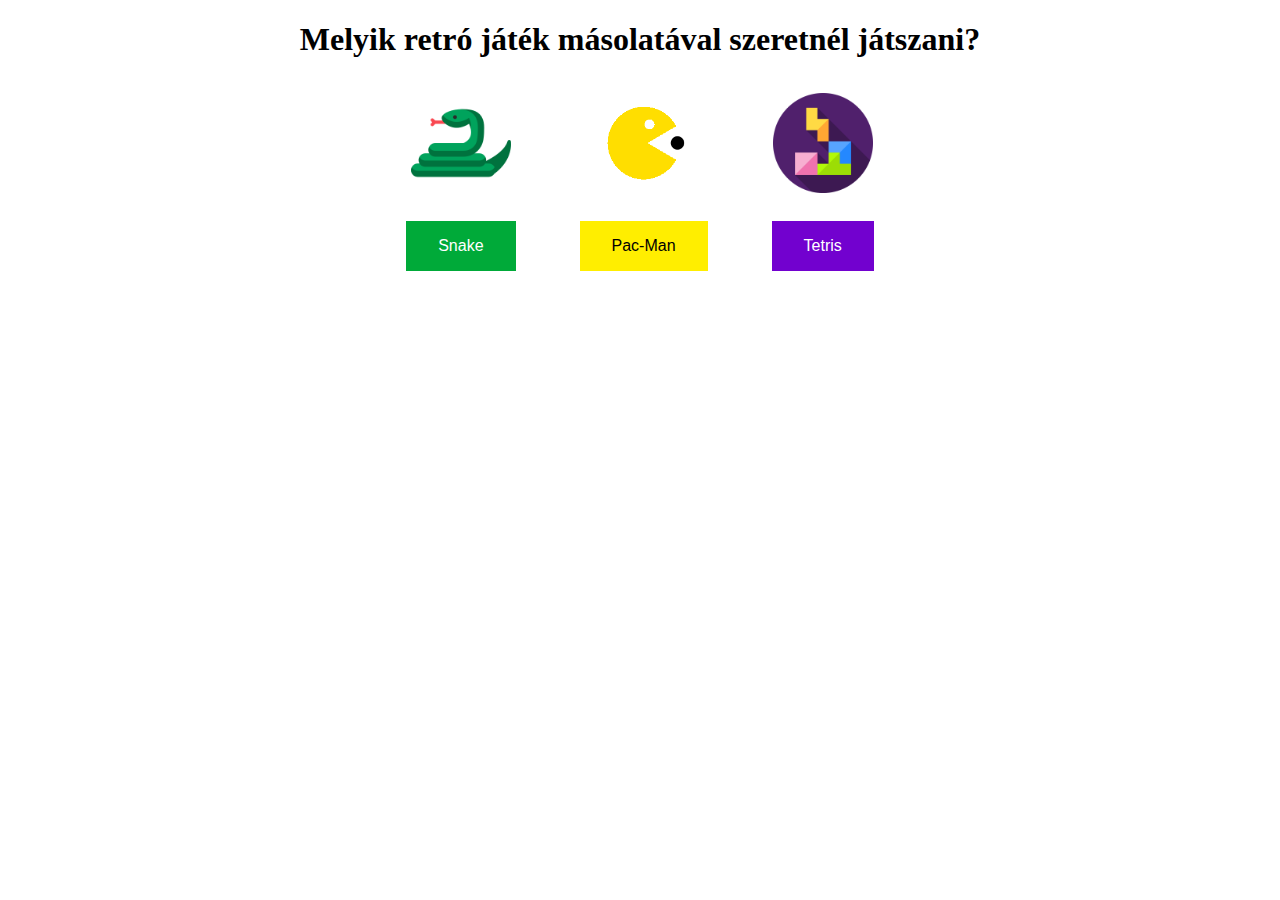
<file: index.html>
<!DOCTYPE html>
<html>
<head>
  <link rel="icon" href="pacman_icon.png">
  <title>Retro játékok</title>
</head>
<body>
  <link rel="stylesheet" href="stilus.css">
  <h1>Melyik retró játék másolatával szeretnél játszani?</h1>
  <table class="center">
      <tr>
          <td><img src="snake.jpg" alt="snake" class="center" height="100"></td>
          <td><img src="pacman.png" alt="pacman" class="center" height="120"></td>
          <td><img src="tetris.png" alt="tetris" class="center" height="100"></td>
      </tr>
      <tr>
          <td>
            <a href="snake_game">
                <button class="button snake">
                    Snake
                </button>
            </a>
          </td>
          <td>
            <a href="pacman_game">
              <button class="button pacman">
                  Pac-Man
              </button>
            </a>
          </td>
          <td>
            <a href="tetris_game">
              <button class="button tetris">
                  Tetris
              </button>
            </a>
          </td>
      </tr>
  </table>

</body>
</html>
</file>
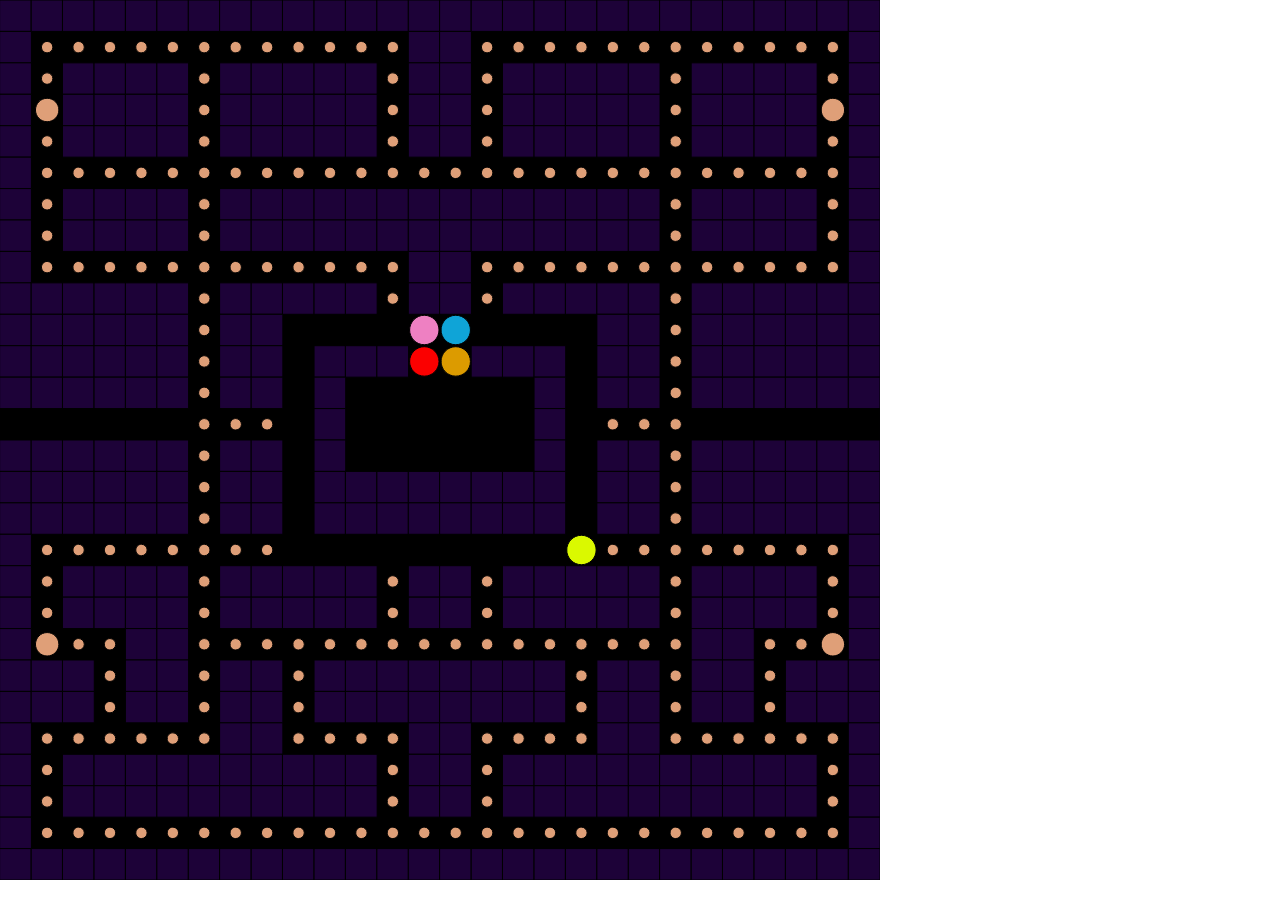
<file: pacman_game/index.html>
<!DOCTYPE html><html lang="en"><head>
    <link rel="icon" href="../pacman.png">
    <title>Pacman</title>
    <script src="p5.js"></script>
    <script src="p5.sound.min.js"></script>
    <link rel="stylesheet" type="text/css" href="style.css">
    <meta charset="utf-8">

  </head>
  <body>
    <script src="sketch.js"></script>
    <script src="map.js"></script>
    <script src="ghosts.js"></script>
  

</body></html>
</file>
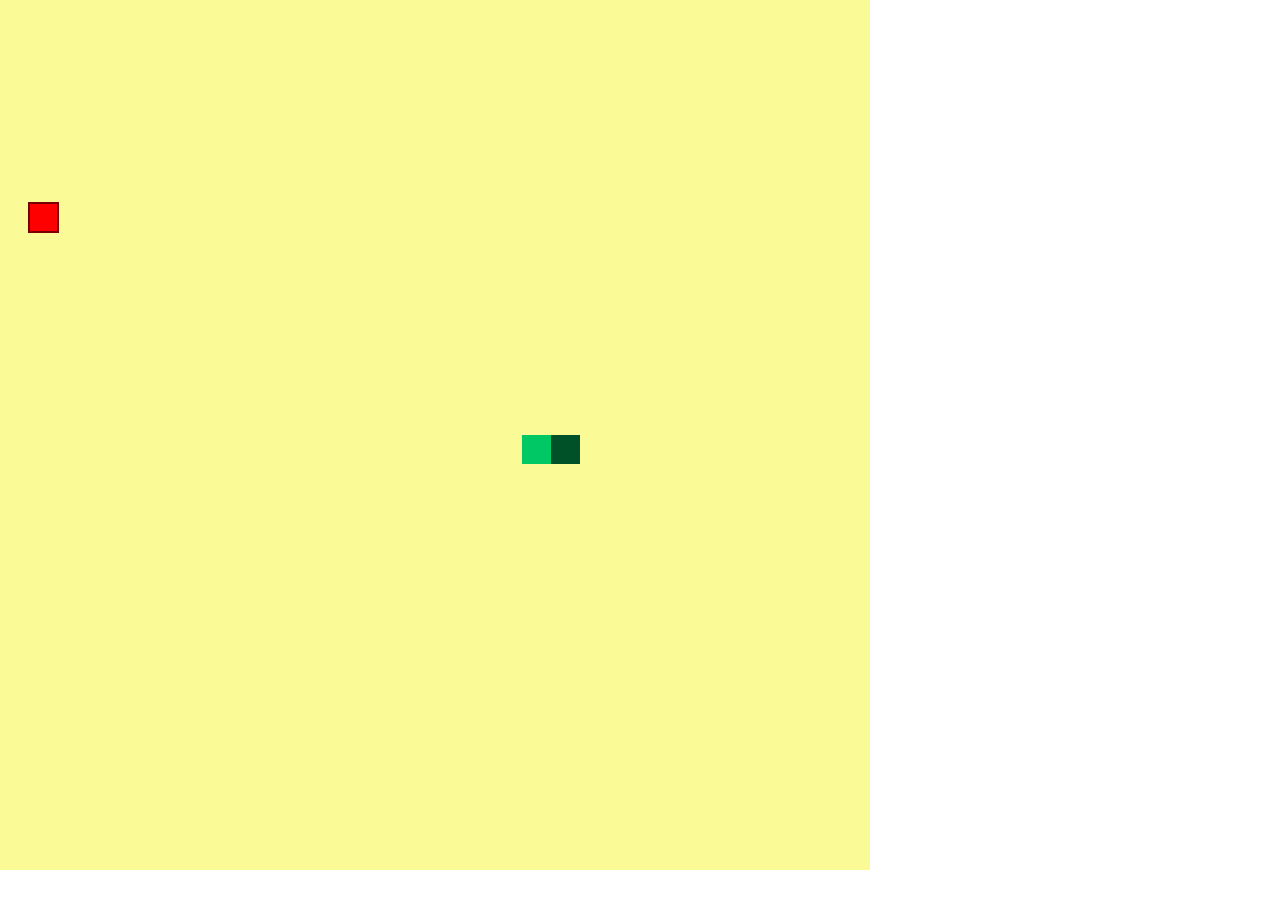
<file: snake_game/index.html>
<!DOCTYPE html><html lang="en"><head>
    <link rel="icon" href="../snake.jpg">
    <title>Snake</title>
    <script src="p5.js"></script>
    <script src="p5.sound.min.js"></script>
    <link rel="stylesheet" type="text/css" href="style.css">
    <meta charset="utf-8">

  </head>
  <body>
    <script src="sketch.js"></script>
  

</body></html>
</file>
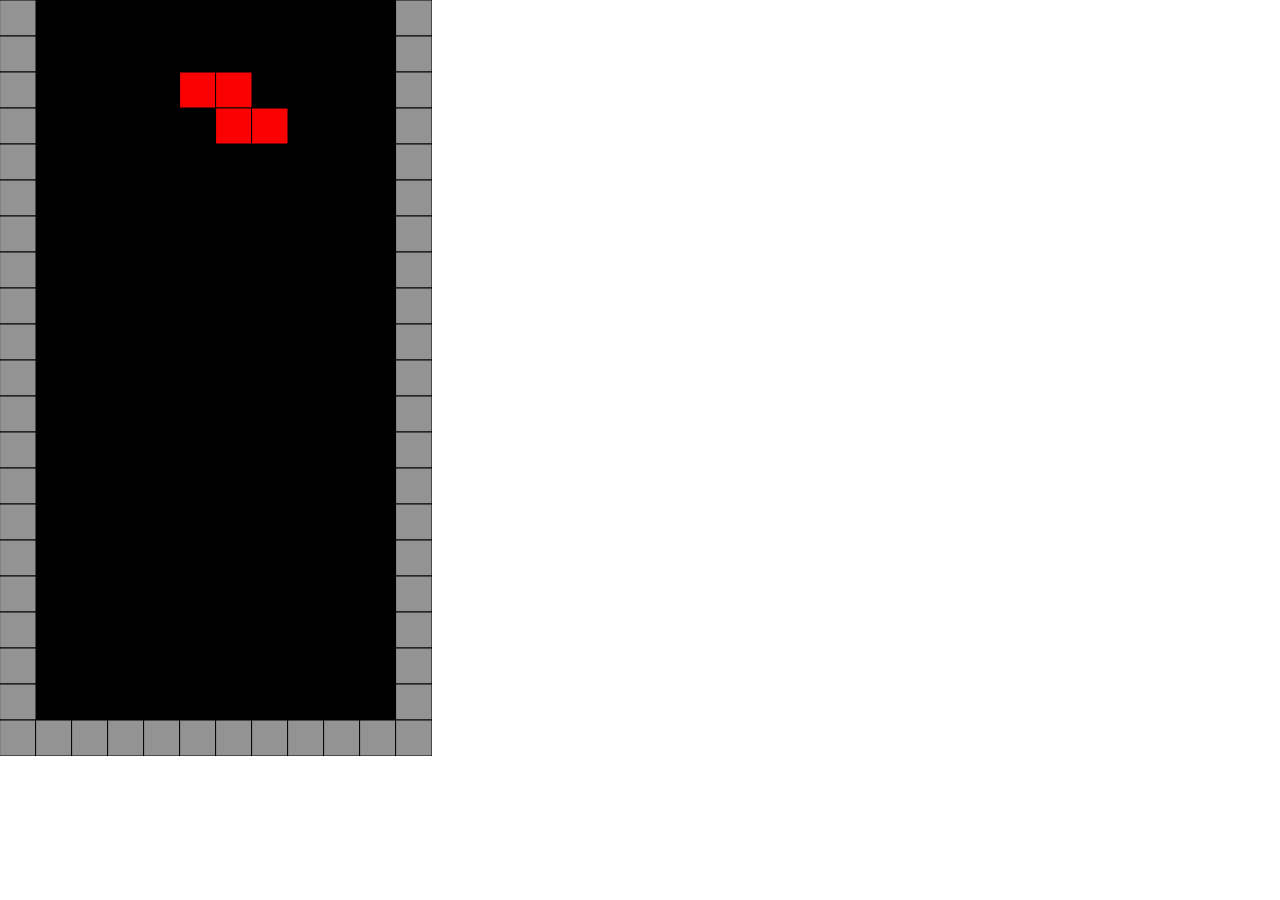
<file: tetris_game/index.html>
<!DOCTYPE html><html lang="en"><head>
    <link rel="icon" href="../tetris.png">
    <title>Tetris</title>
    <script src="p5.js"></script>
    <script src="p5.sound.min.js"></script>
    <link rel="stylesheet" type="text/css" href="style.css">
    <meta charset="utf-8">

  </head>
  <body>
    <script src="sketch.js"></script>
    <script src="map.js"></script>
    <script src="piece.js"></script>  

</body></html>
</file>
<file: stilus.css>
.button {
    border: none;
    color: white;
    padding: 16px 32px;
    text-align: center;
    text-decoration: none;
    display: inline-block;
    font-size: 16px;
    margin: 10px 30px;
    transition-duration: 0.4s;
    cursor: pointer;
  }
  
  .snake {
      background-color: #00aa39;
  }

  .snake:hover {
    background-color: #01d347;
  }

  .pacman {
      color: black;
      background-color: #ffee00;
  }

  .pacman:hover {
        background-color: #ffd151;
  }

  .tetris {
      background-color: #7201cf;
  }

  .tetris:hover {
      background-color: #9501cf;
  }

  .center {
    margin-left: auto;
    margin-right: auto;
  }

  h1 {
    text-align: center;
  }

  p {
    text-align: center;
  }

  td {
      text-align:center
  }
</file>
<file: pacman_game/style.css>
html, body {
  margin: 0;
  padding: 0;
}
canvas {
  display: block;
}
</file>
<file: snake_game/style.css>
html, body {
  margin: 0;
  padding: 0;
}
canvas {
  display: block;
}
</file>
<file: tetris_game/style.css>
html, body {
  margin: 0;
  padding: 0;
}
canvas {
  display: block;
}
</file>
